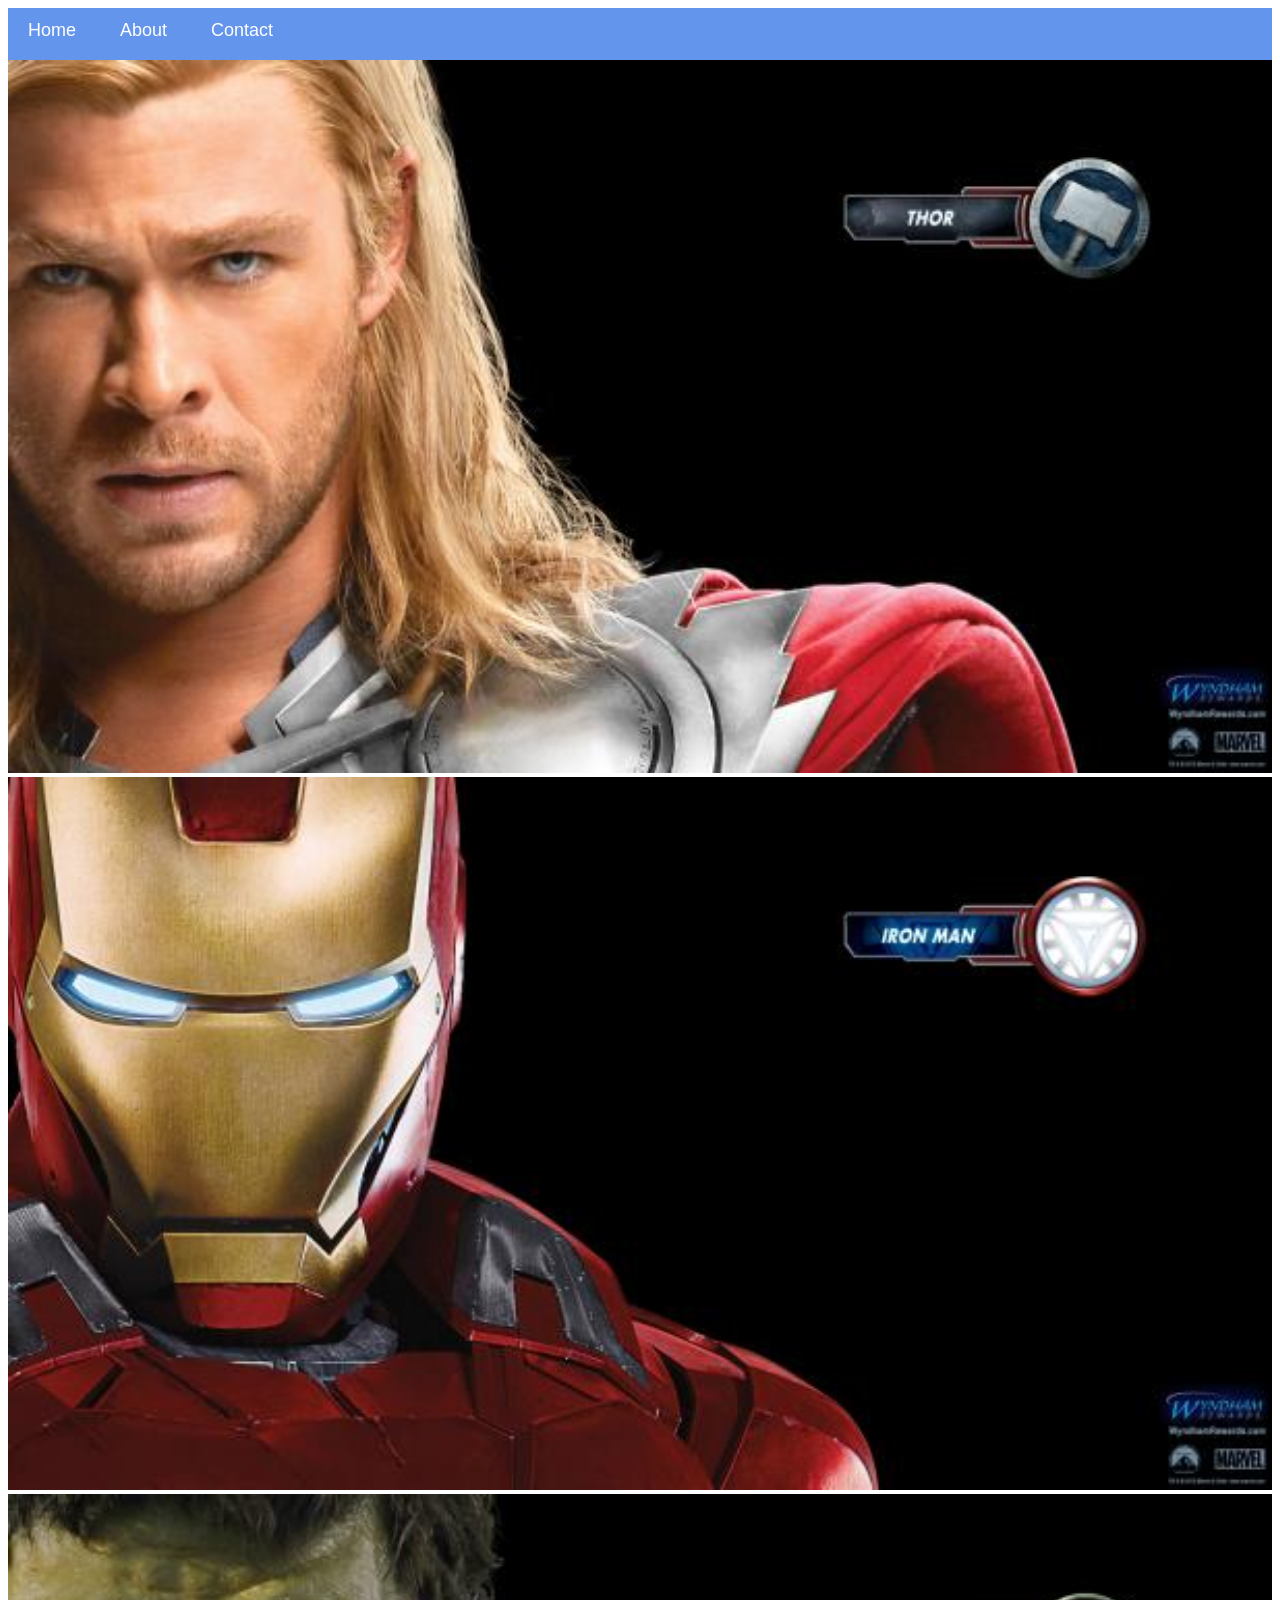
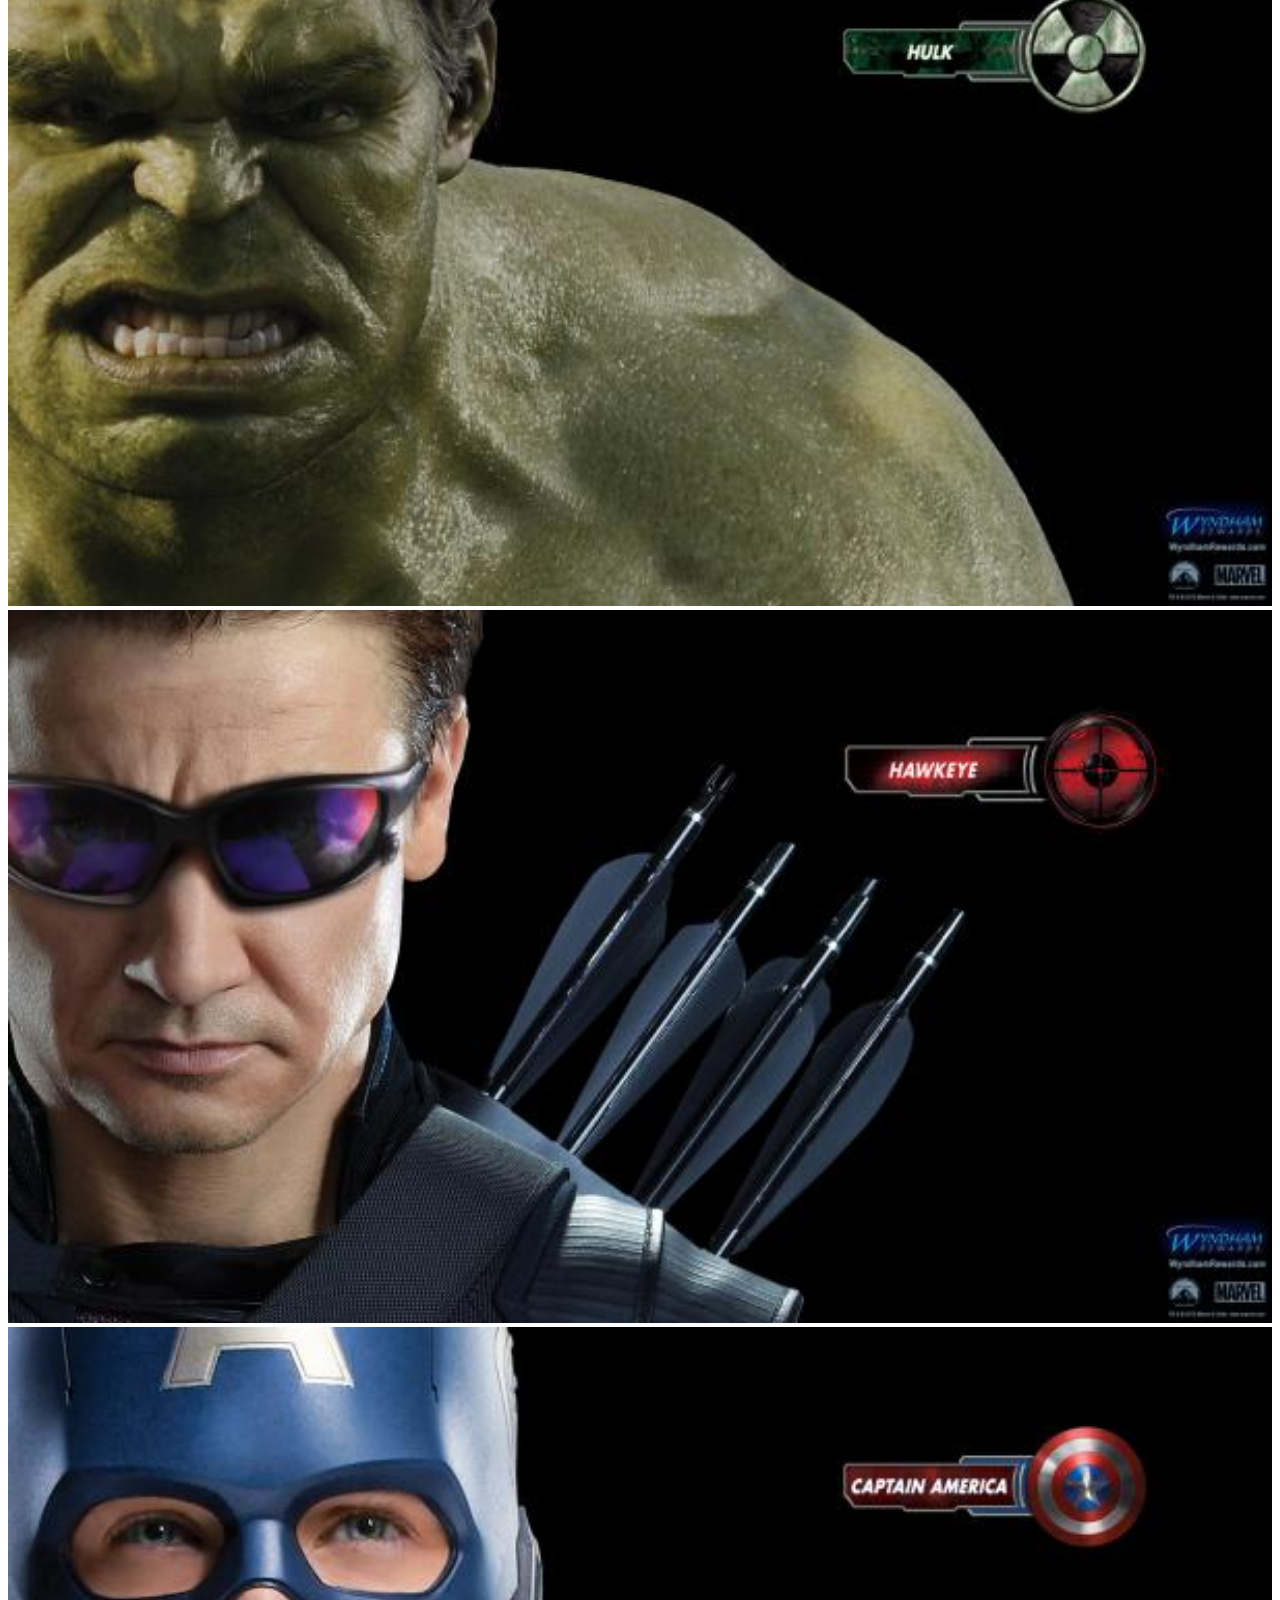
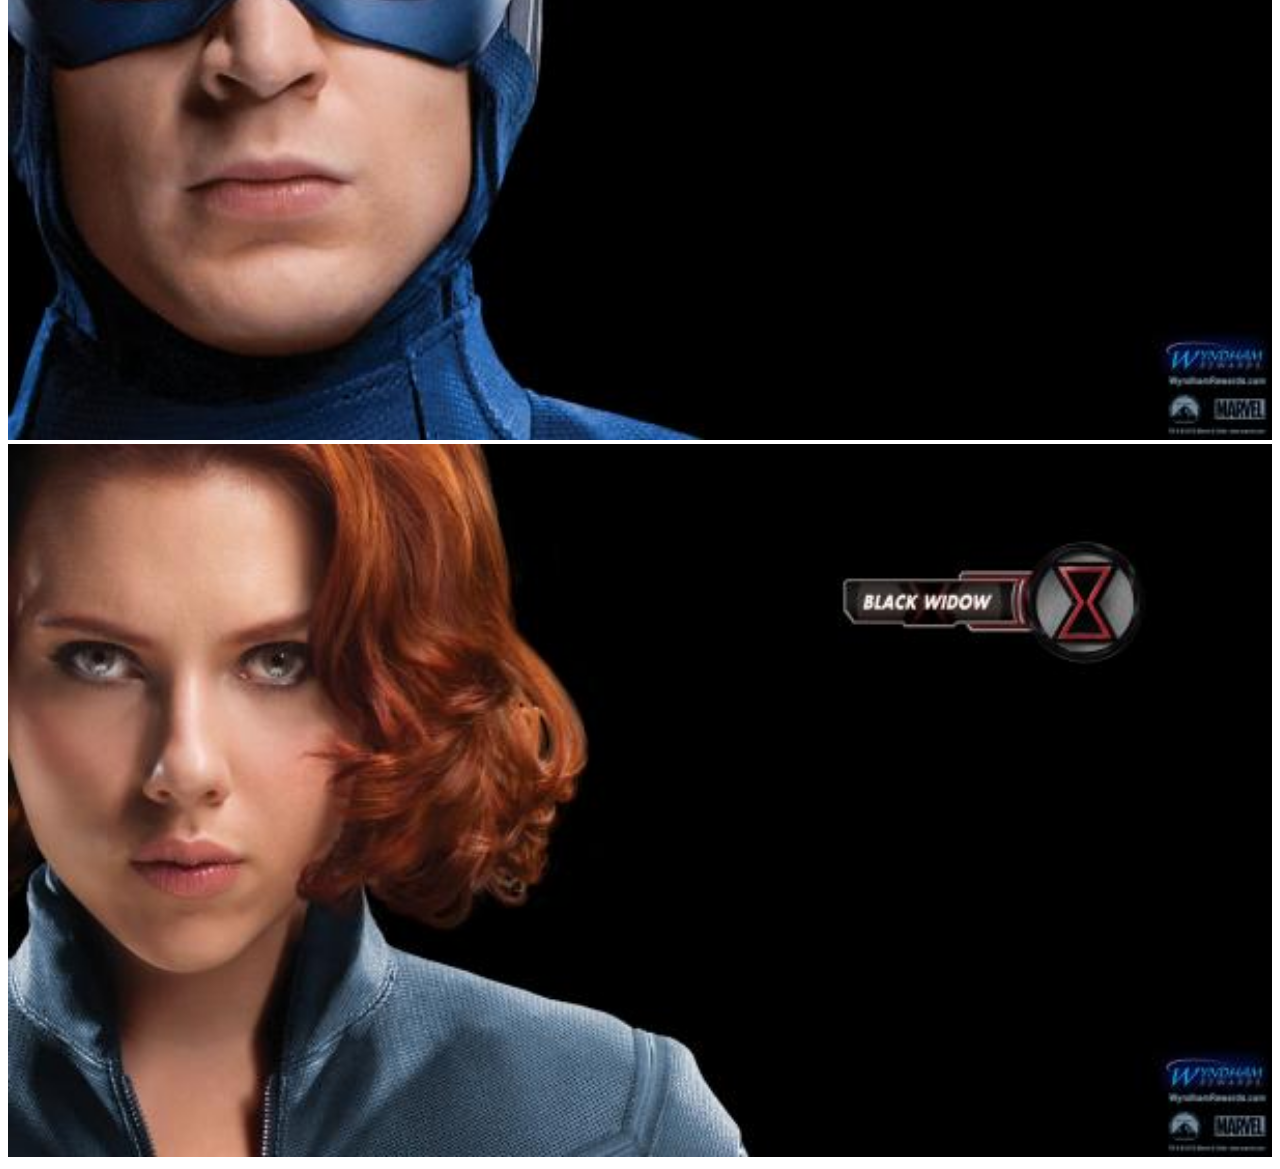
<file: index.html>
<!DOCTYPE html>
<html>
<head>
     <link rel="stylesheet" href="style.css">
   </head>
   <body>
    <div id="menu">
<a href="index.html">Home</a>
<a href="about.html">About</a>
<a href="contact.html">Contact</a>
    </div>
     <div class="gallery">
      <a href="avengers-1.html"><img src="avengers_01.jpg" /></a>
      <a href="avengers-2.html"><img src="avengers_02.jpg"/></a>
      <a href="avengers-3.html"><img src="avengers_03.jpg"/></a>
      <a href="avengers-4.html"><img src="avengers_04.jpg"/></a>
      <a href="avengers-5.html"><img src="avengers_05.jpg"/></a>
      <a href="avengers-6.html"><img src="avengers_06.jpg"/></a>
     </div>

   </body>
</html>
</file>
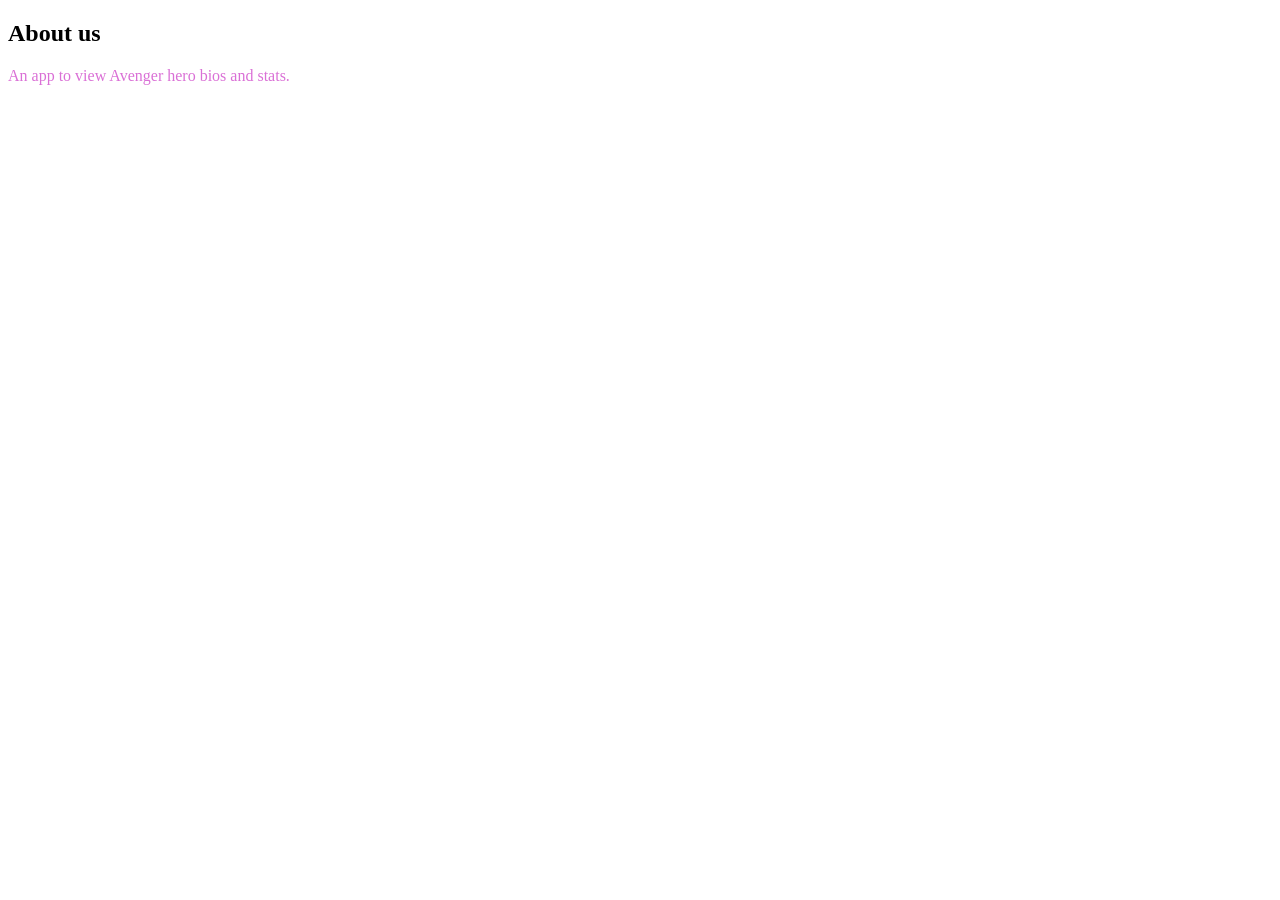
<file: about.html>
<!DOCTYPE html>
<html>
<head>
     <link rel="stylesheet" href="style.css">
   </head>
   <body>
    <h2>About us</h2>
     
      <p>An app to view Avenger hero bios and stats.</p>
         
   </body>
</html>
</file>
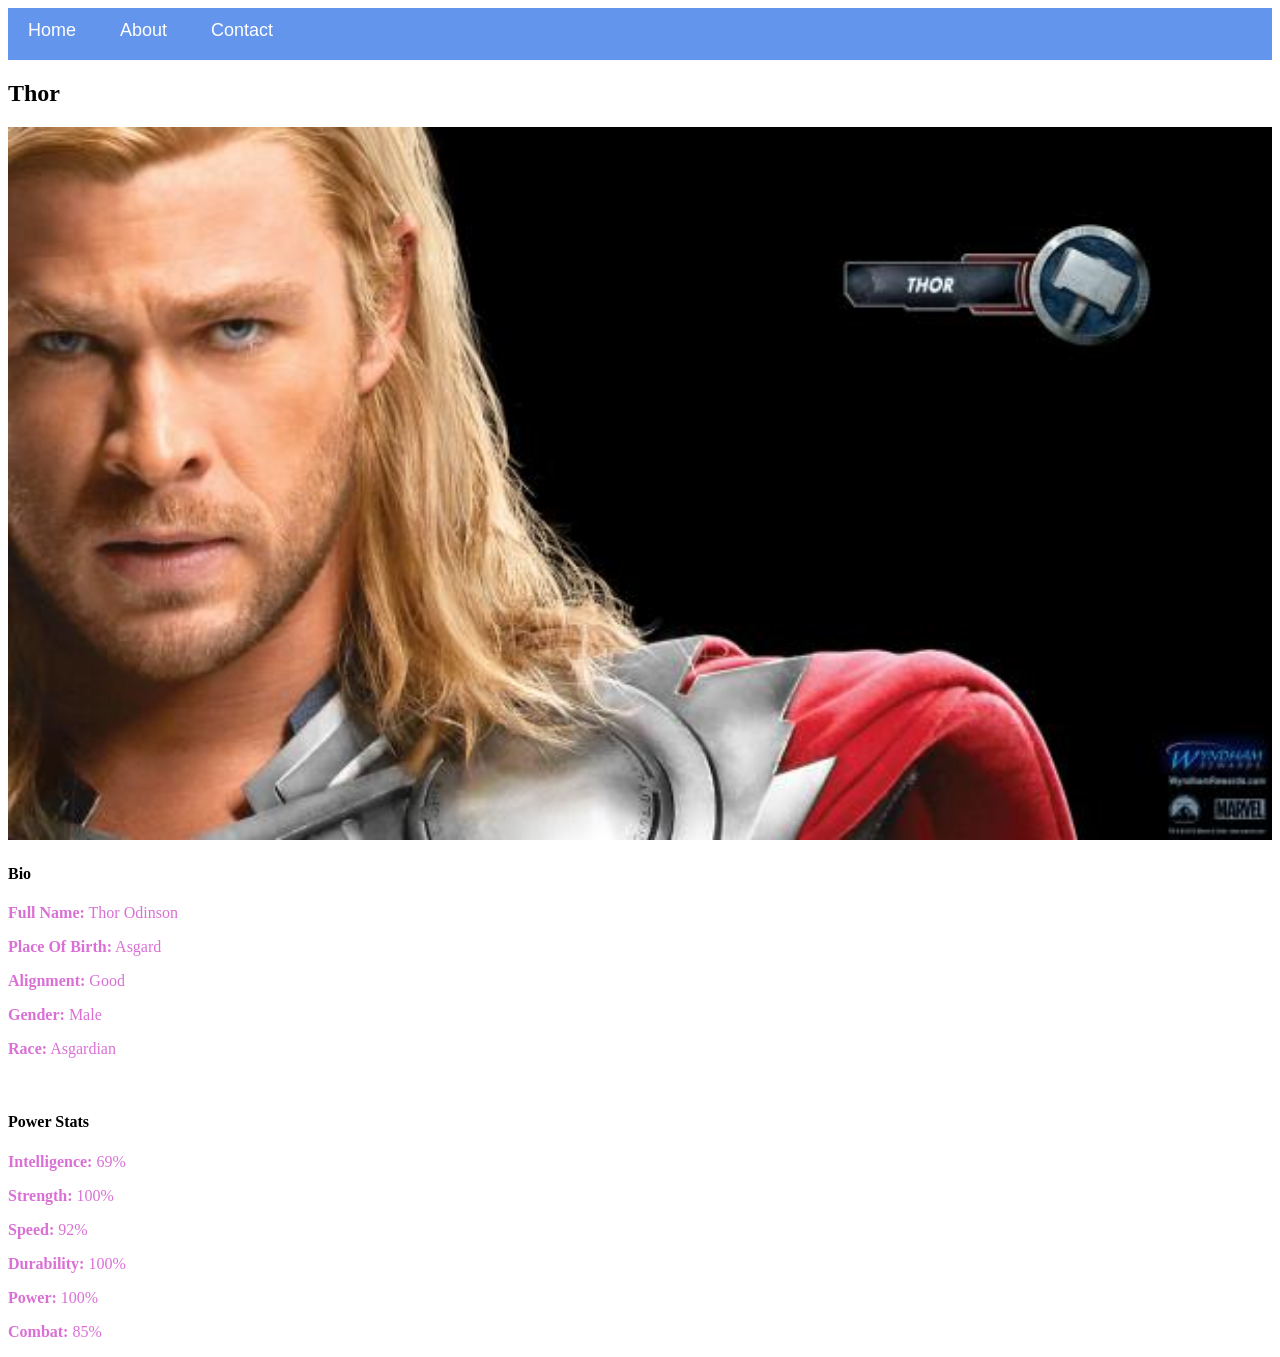
<file: avengers-1.html>
<!DOCTYPE html>
<html>
<head>
     <link rel="stylesheet" href="style.css">
   </head>
   <body>
        <div id="menu">
<a href="index.html">Home</a>
<a href="about.html">About</a>
<a href="contact.html">Contact</a>
    </div>
    <h2>Thor</h2>
     <div class="gallery">
        <img src="avengers_01.jpg"> 
     </div>
      <h4>Bio</h4> 
          <p><b>Full Name:</b> Thor Odinson</p> 
          <p><b>Place Of Birth:</b> Asgard</p> 
          <p><b>Alignment:</b> Good</p> 
          <p><b>Gender:</b> Male</p>
          <p><b>Race:</b> Asgardian</p> 
          <br/>
          <h4>Power Stats</h4>
          <p><b>Intelligence:</b> 69%</p>
          <p><b>Strength:</b> 100%</p>
          <p><b>Speed:</b> 92%</p>
          <p><b>Durability:</b> 100%</p>
          <p><b>Power:</b> 100%</p>
          <p><b>Combat:</b> 85%</p>

   </body>
</html>
</file>
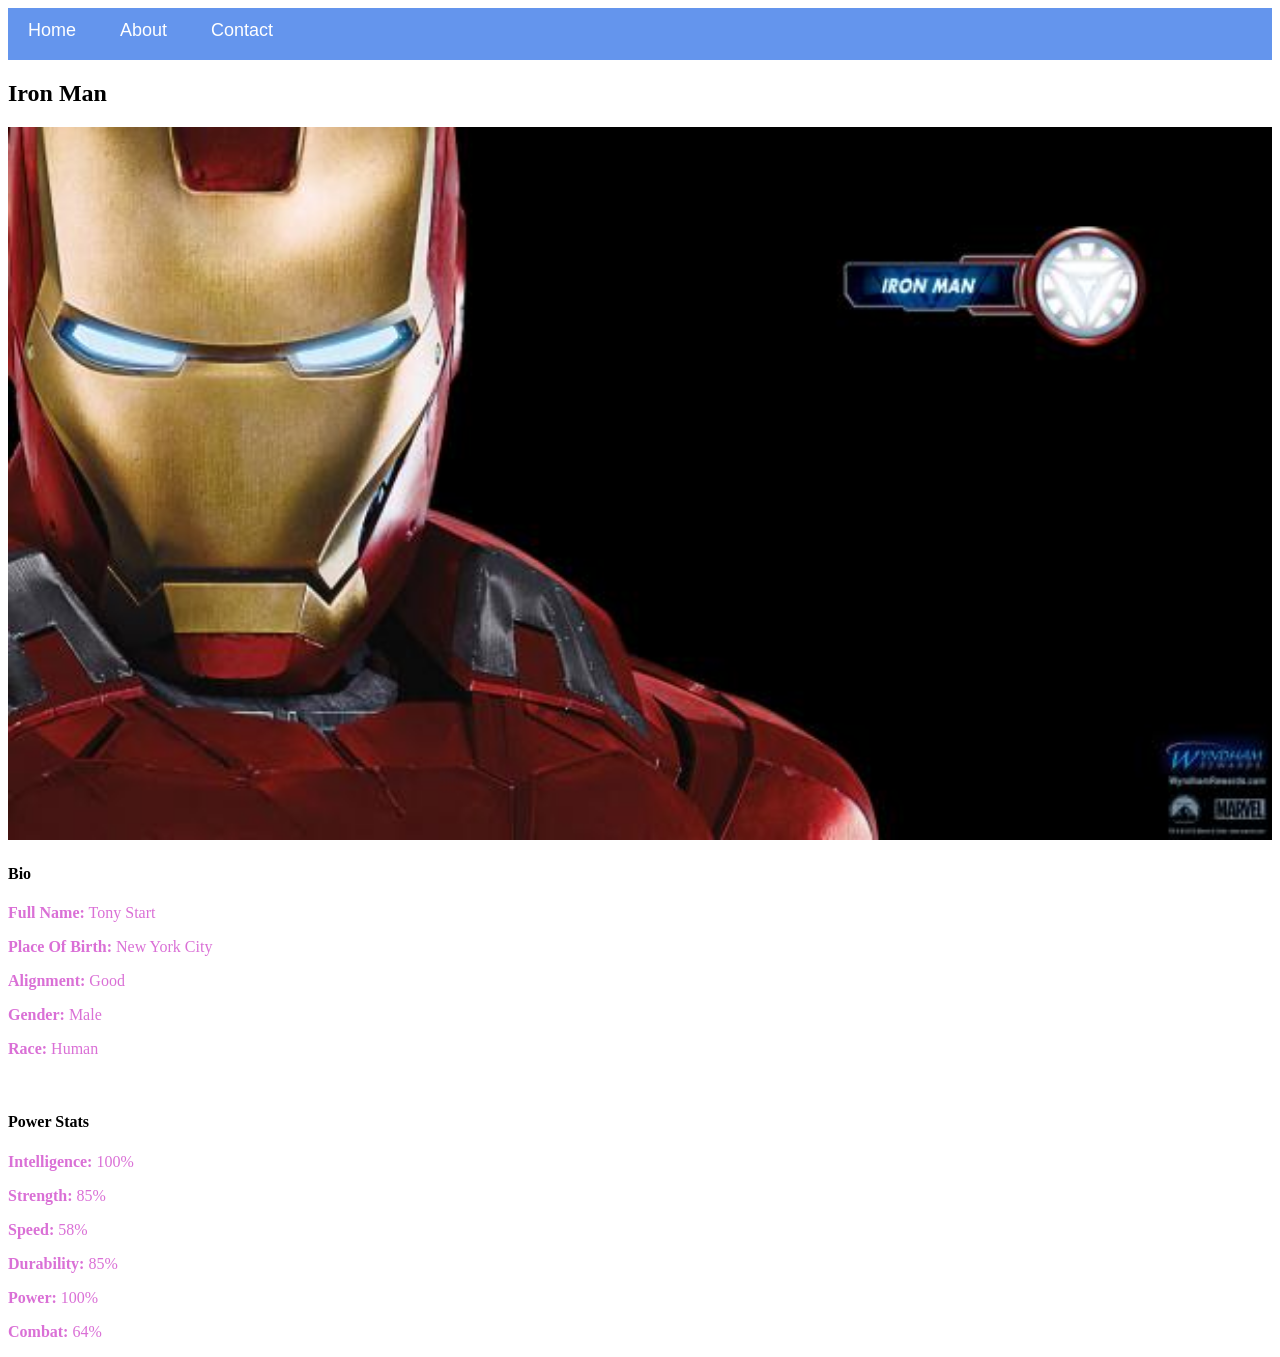
<file: avengers-2.html>
<!DOCTYPE html>
<html>
<head>
     <link rel="stylesheet" href="style.css">
   </head>
   <body>
        <div id="menu">
<a href="index.html">Home</a>
<a href="about.html">About</a>
<a href="contact.html">Contact</a>
    </div>
    <h2>Iron Man</h2>
     <div class="gallery">
        <img src="avengers_02.jpg"> 
     </div>
      <h4>Bio</h4> 
          <p><b>Full Name:</b> Tony Start</p> 
          <p><b>Place Of Birth:</b> New York City</p> 
          <p><b>Alignment:</b> Good</p> 
          <p><b>Gender:</b> Male</p>
          <p><b>Race:</b> Human</p> 
          <br/>
          <h4>Power Stats</h4>
          <p><b>Intelligence:</b> 100%</p>
          <p><b>Strength:</b> 85%</p>
          <p><b>Speed:</b> 58%</p>
          <p><b>Durability:</b> 85%</p>
          <p><b>Power:</b> 100%</p>
          <p><b>Combat:</b> 64%</p>

   </body>
</html>
</file>
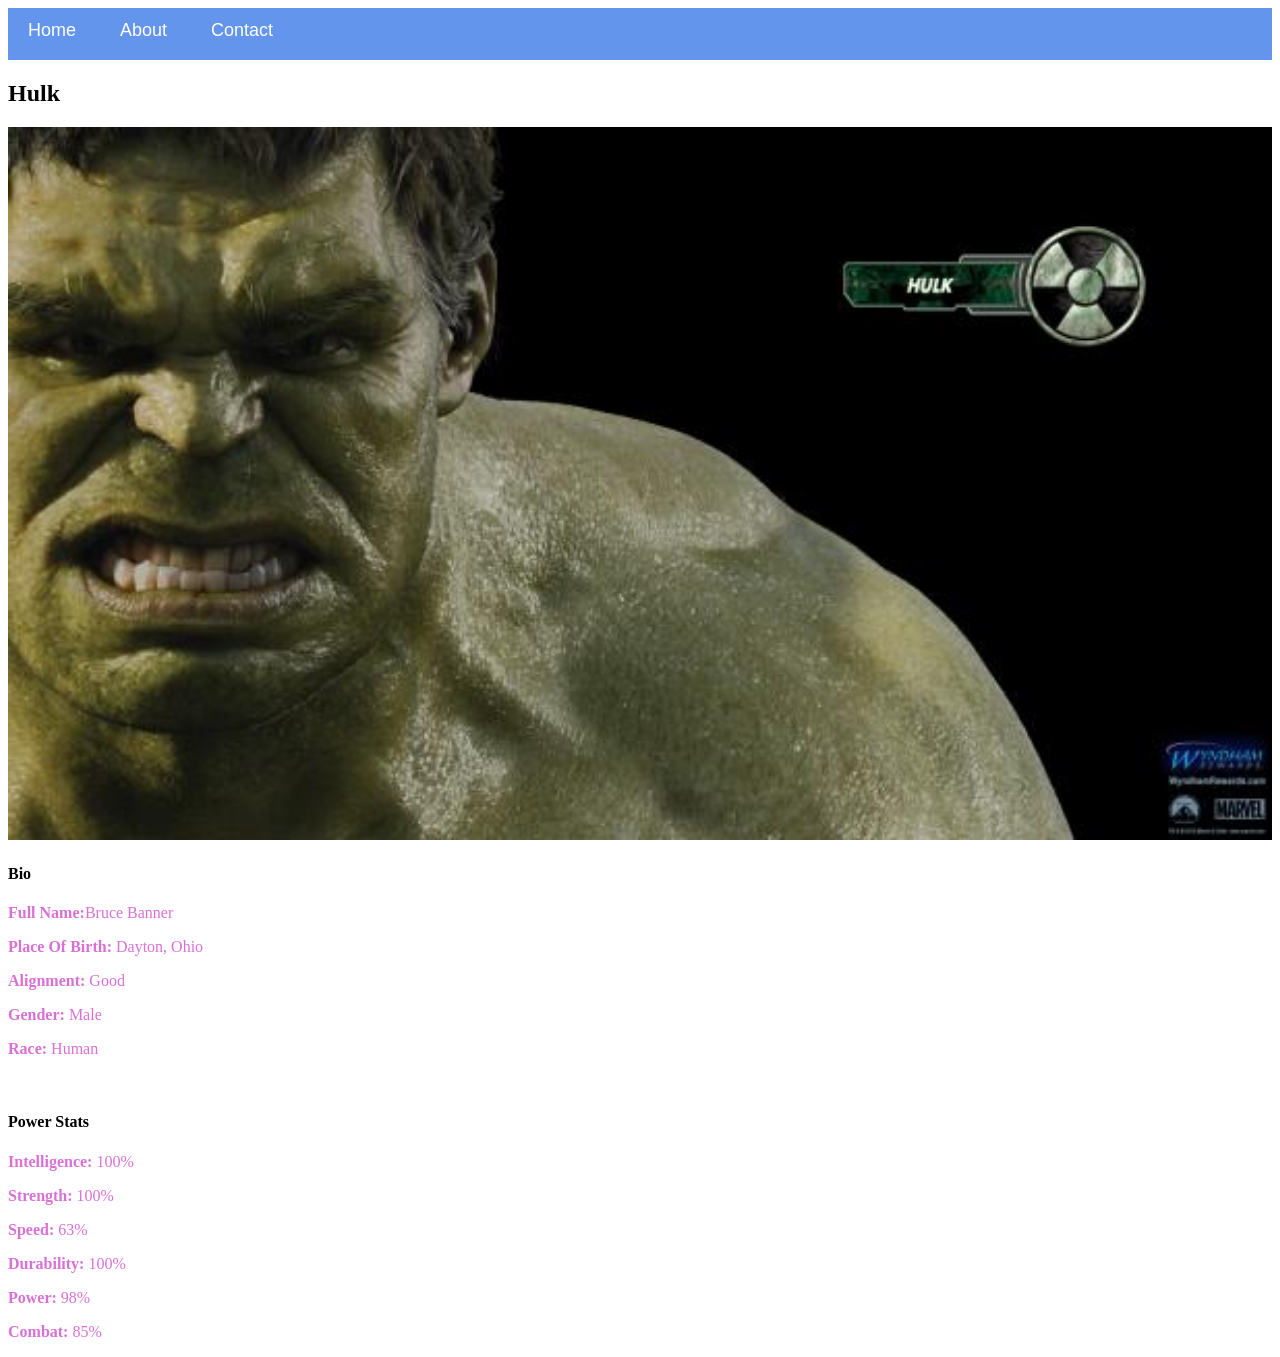
<file: avengers-3.html>
<!DOCTYPE html>
<html>
<head>
     <link rel="stylesheet" href="style.css">
   </head>
   <body>
      <div id="menu">
<a href="index.html">Home</a>
<a href="about.html">About</a>
<a href="contact.html">Contact</a>
    </div>
    <h2>Hulk</h2>
     <div class="gallery">
        <img src="avengers_03.jpg"> 
     </div>
      <h4>Bio</h4> 
          <p><b>Full Name:</b>Bruce Banner</p> 
          <p><b>Place Of Birth:</b> Dayton, Ohio</p> 
          <p><b>Alignment:</b> Good</p> 
          <p><b>Gender:</b> Male</p>
          <p><b>Race:</b> Human</p> 
          <br/>
          <h4>Power Stats</h4>
          <p><b>Intelligence:</b> 100%</p>
          <p><b>Strength:</b> 100%</p>
          <p><b>Speed:</b> 63%</p>
          <p><b>Durability:</b> 100%</p>
          <p><b>Power:</b> 98%</p>
          <p><b>Combat:</b> 85%</p>

   </body>
</html>
</file>
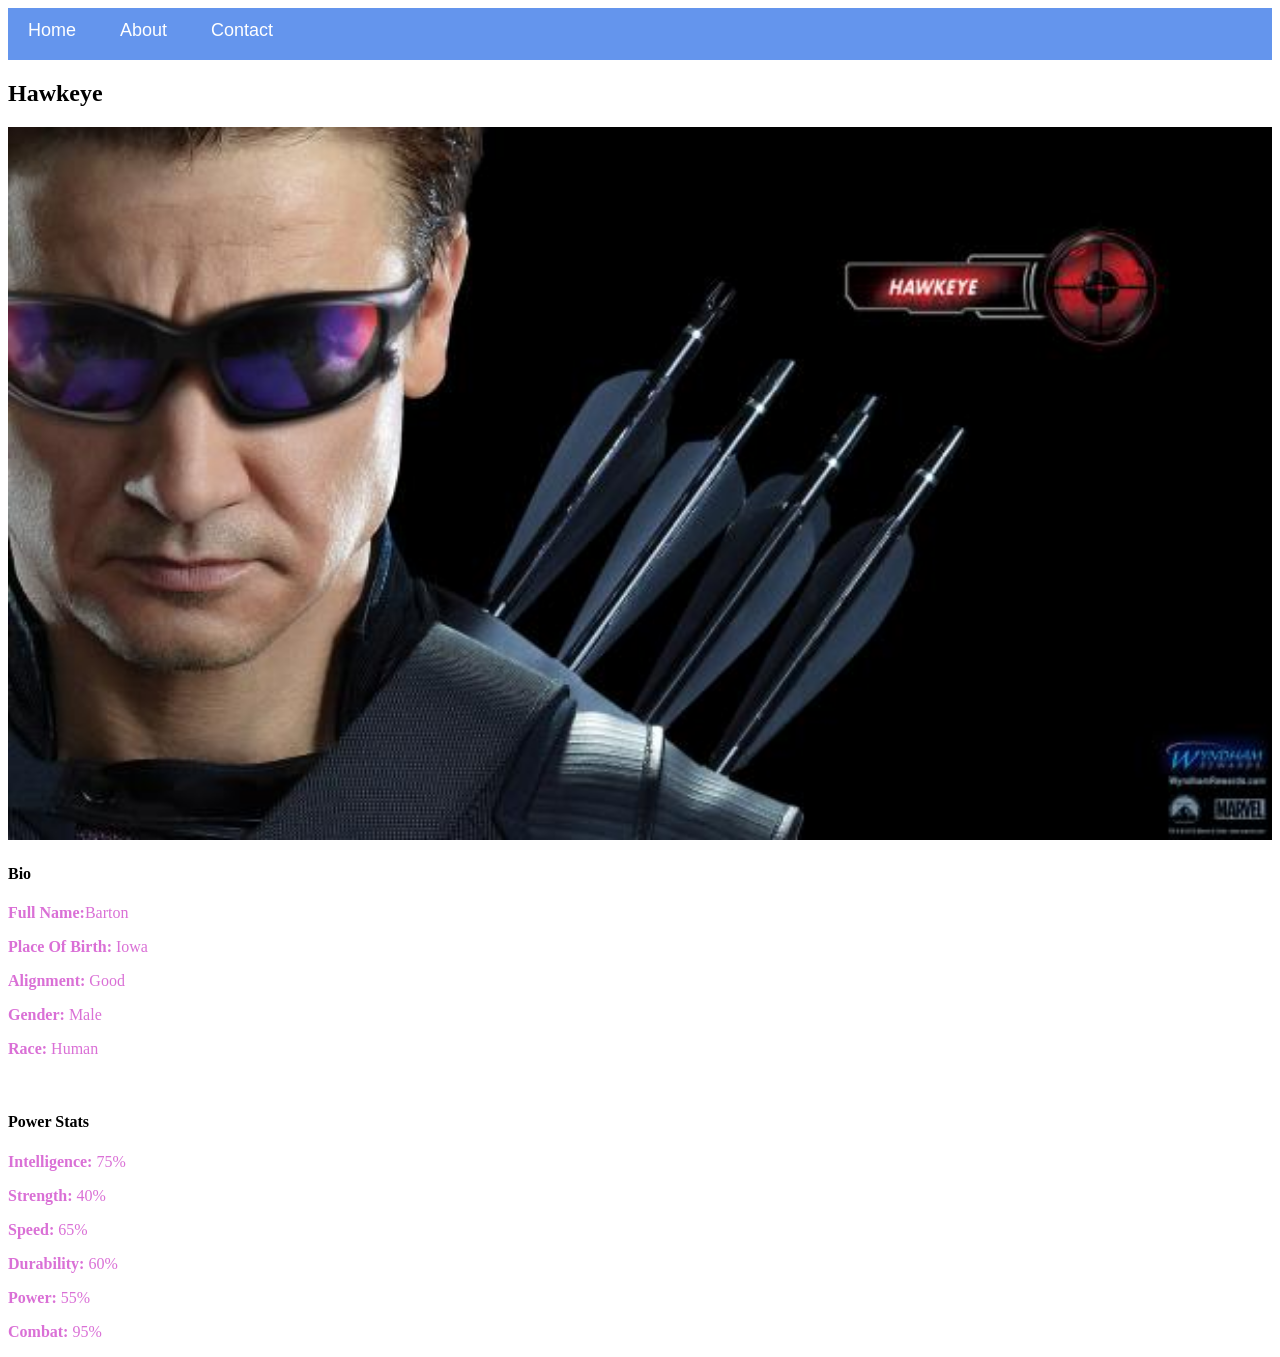
<file: avengers-4.html>
<!DOCTYPE html>
<html>
<head>
     <link rel="stylesheet" href="style.css">
   </head>
   <body>
      <div id="menu">
<a href="index.html">Home</a>
<a href="about.html">About</a>
<a href="contact.html">Contact</a>
    </div>
    <h2>Hawkeye</h2>
     <div class="gallery">
        <img src="avengers_04.jpg"> 
     </div>
      <h4>Bio</h4> 
          <p><b>Full Name:</b>Barton</p> 
          <p><b>Place Of Birth:</b> Iowa</p> 
          <p><b>Alignment:</b> Good</p> 
          <p><b>Gender:</b> Male</p>
          <p><b>Race:</b> Human</p> 
          <br/>
          <h4>Power Stats</h4>
          <p><b>Intelligence:</b> 75%</p>
          <p><b>Strength:</b> 40%</p>
          <p><b>Speed:</b> 65%</p>
          <p><b>Durability:</b> 60%</p>
          <p><b>Power:</b> 55%</p>
          <p><b>Combat:</b> 95%</p>

   </body>
</html>
</file>
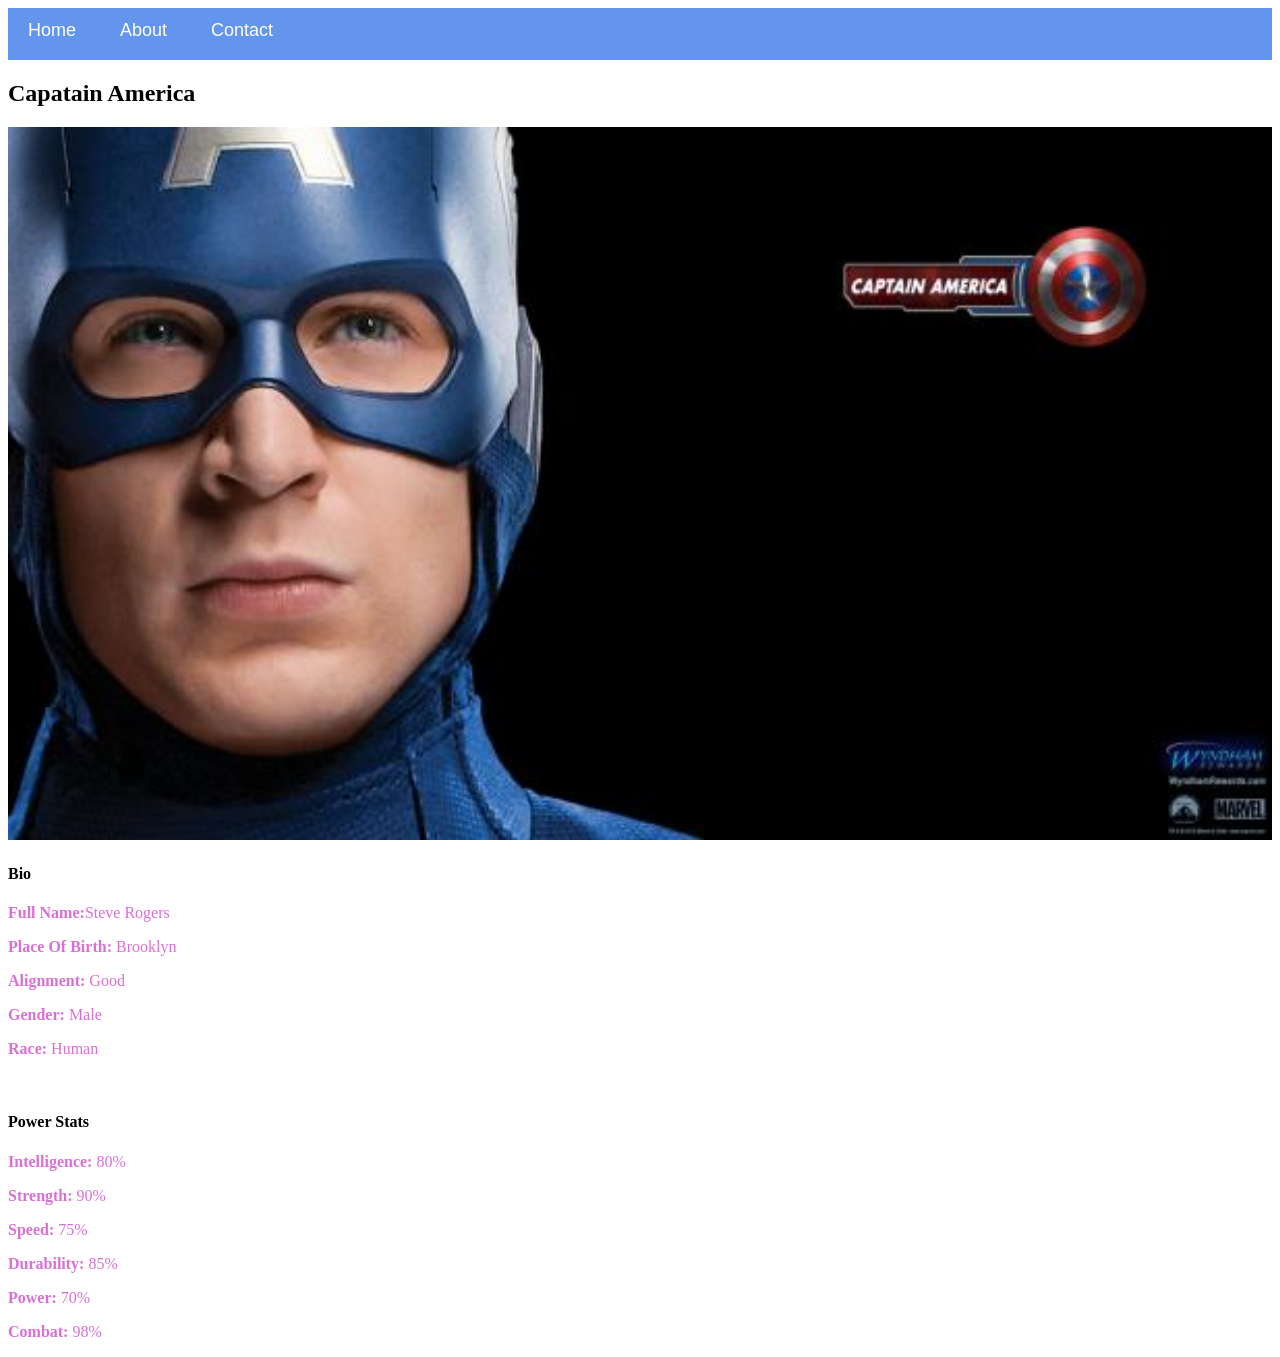
<file: avengers-5.html>
<!DOCTYPE html>
<html>
<head>
     <link rel="stylesheet" href="style.css">
   </head>
   <body>
      <div id="menu">
<a href="index.html">Home</a>
<a href="about.html">About</a>
<a href="contact.html">Contact</a>
    </div>
    <h2>Capatain America</h2>
     <div class="gallery">
        <img src="avengers_05.jpg"> 
     </div>
      <h4>Bio</h4> 
          <p><b>Full Name:</b>Steve Rogers</p> 
          <p><b>Place Of Birth:</b> Brooklyn</p> 
          <p><b>Alignment:</b> Good</p> 
          <p><b>Gender:</b> Male</p>
          <p><b>Race:</b> Human</p> 
          <br/>
          <h4>Power Stats</h4>
          <p><b>Intelligence:</b> 80%</p>
          <p><b>Strength:</b> 90%</p>
          <p><b>Speed:</b> 75%</p>
          <p><b>Durability:</b> 85%</p>
          <p><b>Power:</b> 70%</p>
          <p><b>Combat:</b> 98%</p>

   </body>
</html>
</file>
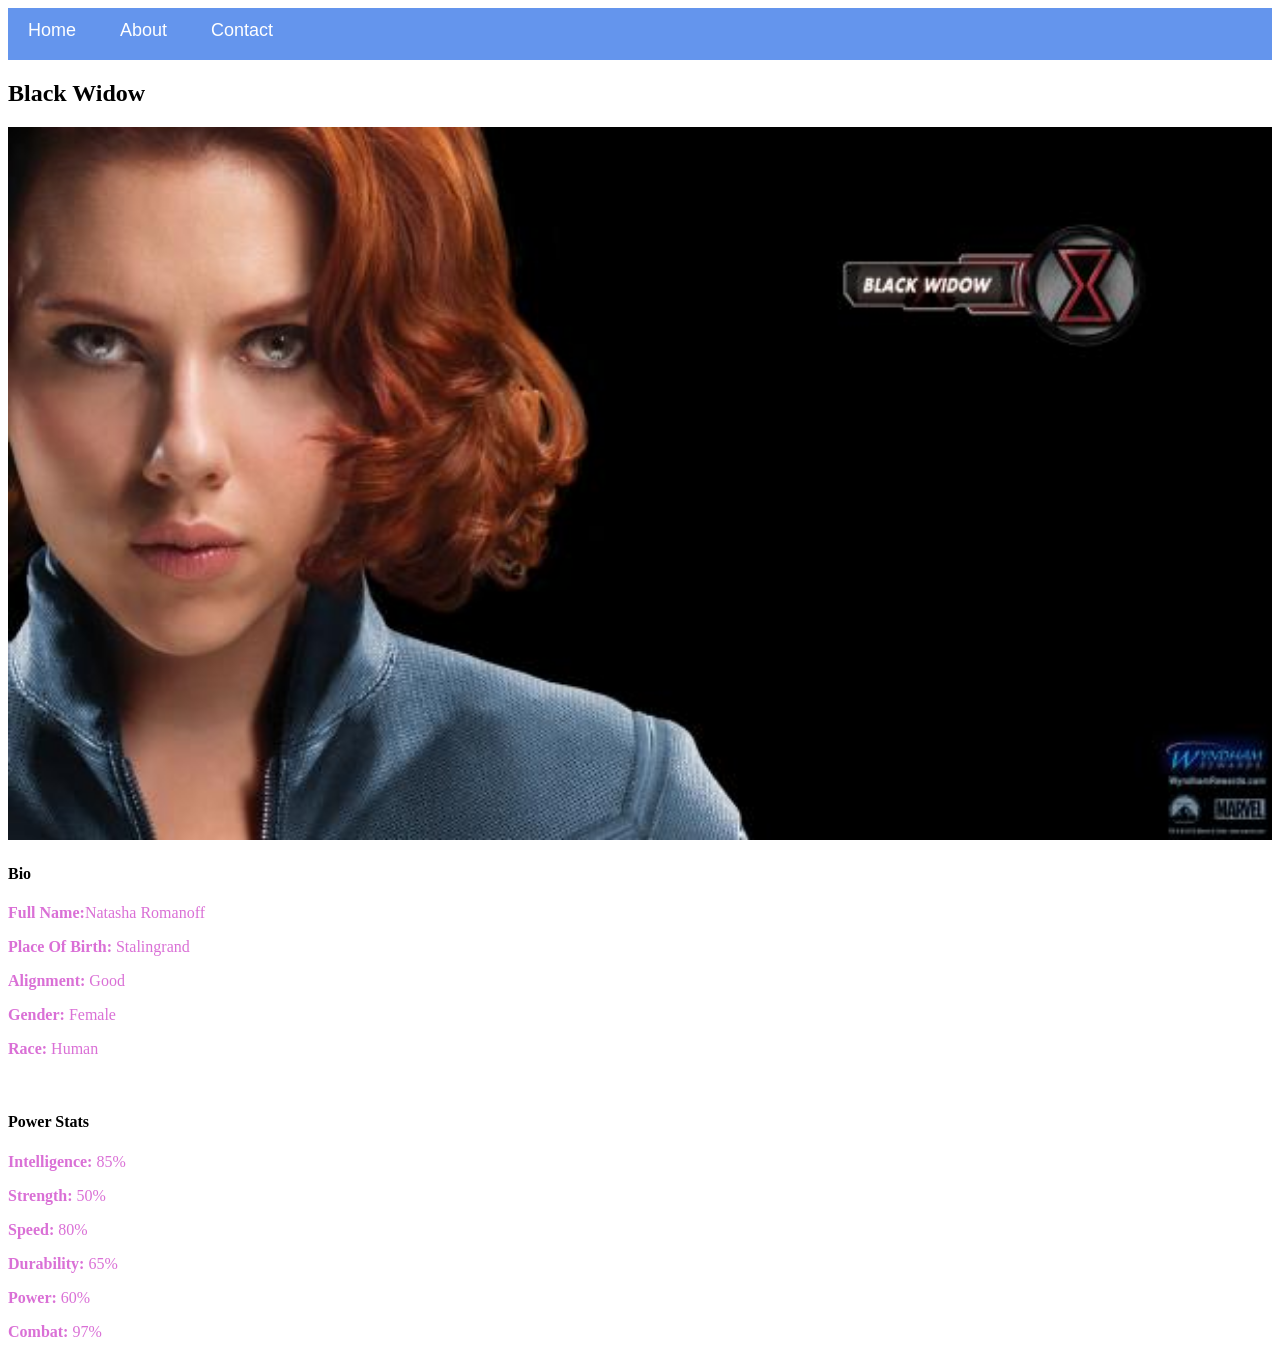
<file: avengers-6.html>
<!DOCTYPE html>
<html>
<head>
     <link rel="stylesheet" href="style.css">
   </head>
   <body>
      <div id="menu">
<a href="index.html">Home</a>
<a href="about.html">About</a>
<a href="contact.html">Contact</a>
    </div>
    <h2>Black Widow</h2>
     <div class="gallery">
        <img src="avengers_06.jpg"> 
     </div>
      <h4>Bio</h4> 
          <p><b>Full Name:</b>Natasha Romanoff</p> 
          <p><b>Place Of Birth:</b> Stalingrand</p> 
          <p><b>Alignment:</b> Good</p> 
          <p><b>Gender:</b> Female</p>
          <p><b>Race:</b> Human</p> 
          <br/>
          <h4>Power Stats</h4>
          <p><b>Intelligence:</b> 85%</p>
          <p><b>Strength:</b> 50%</p>
          <p><b>Speed:</b> 80%</p>
          <p><b>Durability:</b> 65%</p>
          <p><b>Power:</b> 60%</p>
          <p><b>Combat:</b> 97%</p>

   </body>
</html>
</file>
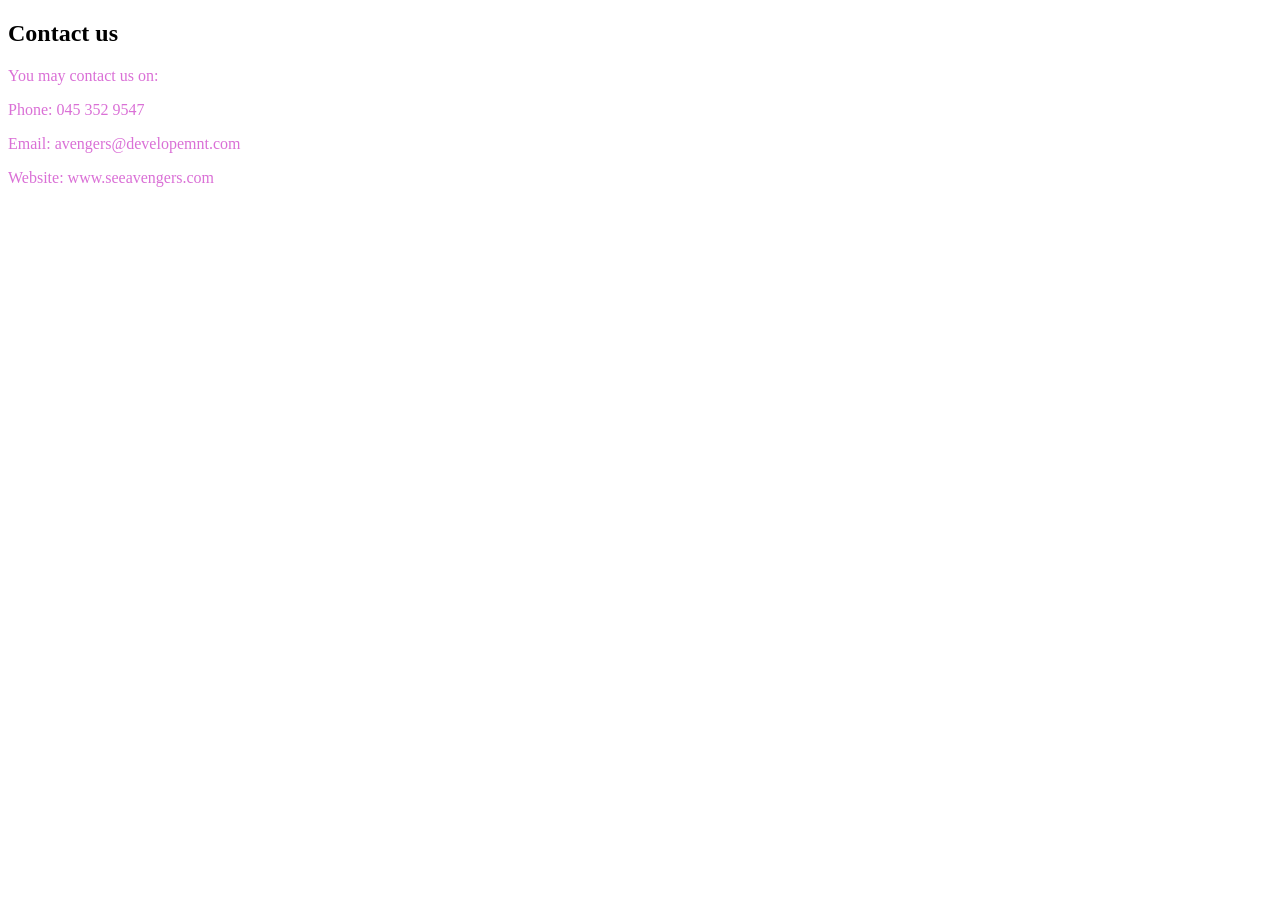
<file: contact.html>
<!DOCTYPE html>
<html>
<head>
     <link rel="stylesheet" href="style.css">
   </head>
   <body>
    <h2>Contact us</h2>
     
      <p>You may contact us on:</p>
      <p>Phone: 045 352 9547</p>
         <p>Email: avengers@developemnt.com</p>
         <p>Website: www.seeavengers.com</p>
   </body>
</html>
</file>
<file: style.css>
.gallery img{
   width: 100%; 
}
#menu{
      width:100%;
      height:40px;
      background-color: cornflowerblue;
      padding-top: 12px;
}

#menu a{
      color:#ffffff;
      font-family: Helvetica, sans-serif;
      font-size: 18px;
      text-decoration:none;
      font-weight: 800px;
      
      padding-left: 20px;
      padding-right: 20px;
}

#menu a:hover{
       color: #5077bd;
}
p {
   color: orchid ;
}
</file>
